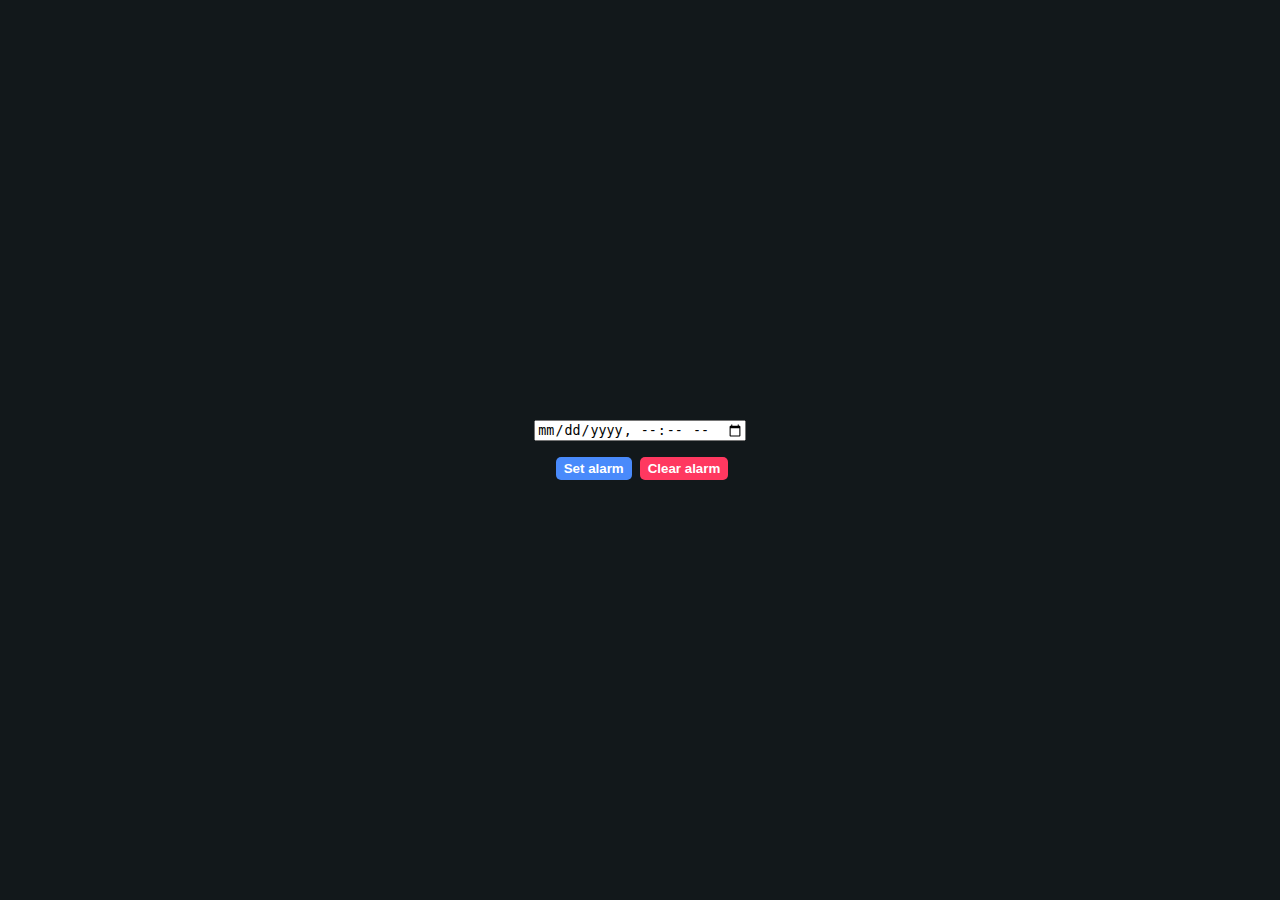
<file: index.html>
<!DOCTYPE html>
<html lang="en">
<head>
    <meta charset="UTF-8">
    <meta http-equiv="X-UA-Compatible" content="IE=edge">
    <meta name="viewport" content="width=device-width, initial-scale=1.0">
    <link rel="preconnect" href="https://fonts.gstatic.com">
    <link href="https://fonts.googleapis.com/css2?family=Orbitron&display=swap" rel="stylesheet">
    <link rel="stylesheet" href="style1.css">
    <title>Clock</title>
</head>
<body>
    <section class="container">
        <div id="clock"></div>
        <input onchange="setAlarmTime(this.value)" name="alarmTime" type="datetime-local">
        <div class="controls">
            <button onclick="setAlarm()" class="button set-alarm">Set alarm</button>
            <button onclick="clearAlarm()" class="button clear-alarm">Clear alarm</button>
        </div>
    </section>
    <script src="script1.js"></script>
</body>
</html>
</file>
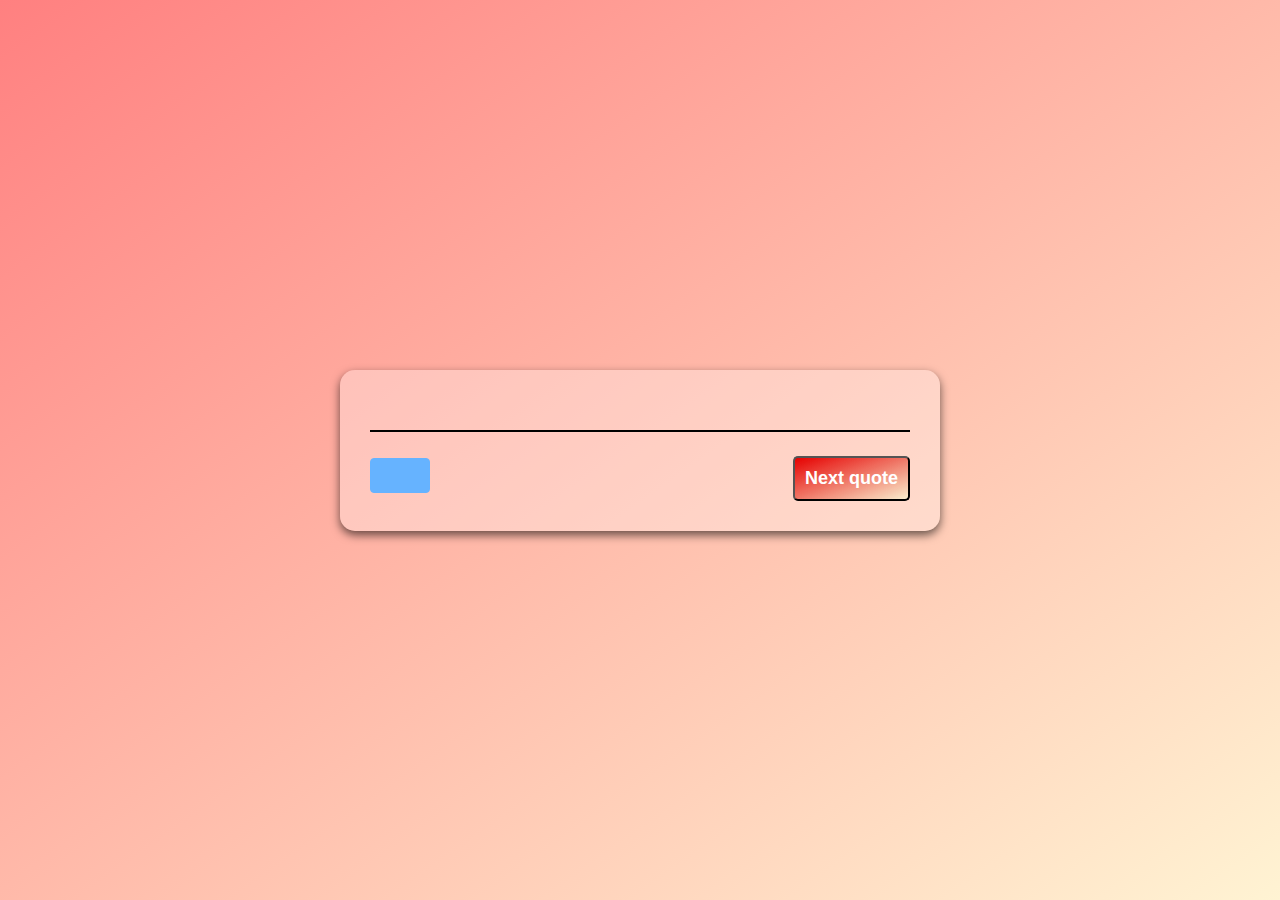
<file: problem2/index.html>
<!DOCTYPE html>
<html>
    <head>
        <!--META information-->
        <meta charset="UTF-8">
        <meta name="description" content="Random Quote Generator">
        <meta name="keywords" content="HTML,CSS,JavaScript, Quotes, API">
        <meta name="author" content="Neha Soni">
        <meta name="viewport" content="width=device-width, initial-scale=1.0">
      

        <title>Random Quote Generator</title>


        <link rel="stylesheet" href="style.css">

      
        <link rel="stylesheet" href="https://cdnjs.cloudflare.com/ajax/libs/font-awesome/5.15.1/css/all.min.css" integrity="sha512-+4zCK9k+qNFUR5X+cKL9EIR+ZOhtIloNl9GIKS57V1MyNsYpYcUrUeQc9vNfzsWfV28IaLL3i96P9sdNyeRssA==" crossorigin="anonymous" />
    </head>
    <body>
     
        <div class="container">
            
            <h1>
            <i class="fas fa-quote-left"></i>
            <span class="quote" id="quote"></span>
            <i class="fas fa-quote-right"></i>
            </h1>
         
            <p class="author" id="author"></p>

            <hr/>
            <div class="buttons">
               
                <a class="twitter" id="tweet" href="https://twitter.com/intent/tweet?text=Greetings" data-size="large" target="_blank" rel="noopener noreferrer"><i class="fab fa-twitter"></i></a>

   
                <button class="next" onclick="getNewQuote()">Next quote</button>
            </div>
        </div>

        <!--LINK CUSTOM JS FILE-->
        <script src="script.js"></script>
    </body>
</html>
</file>
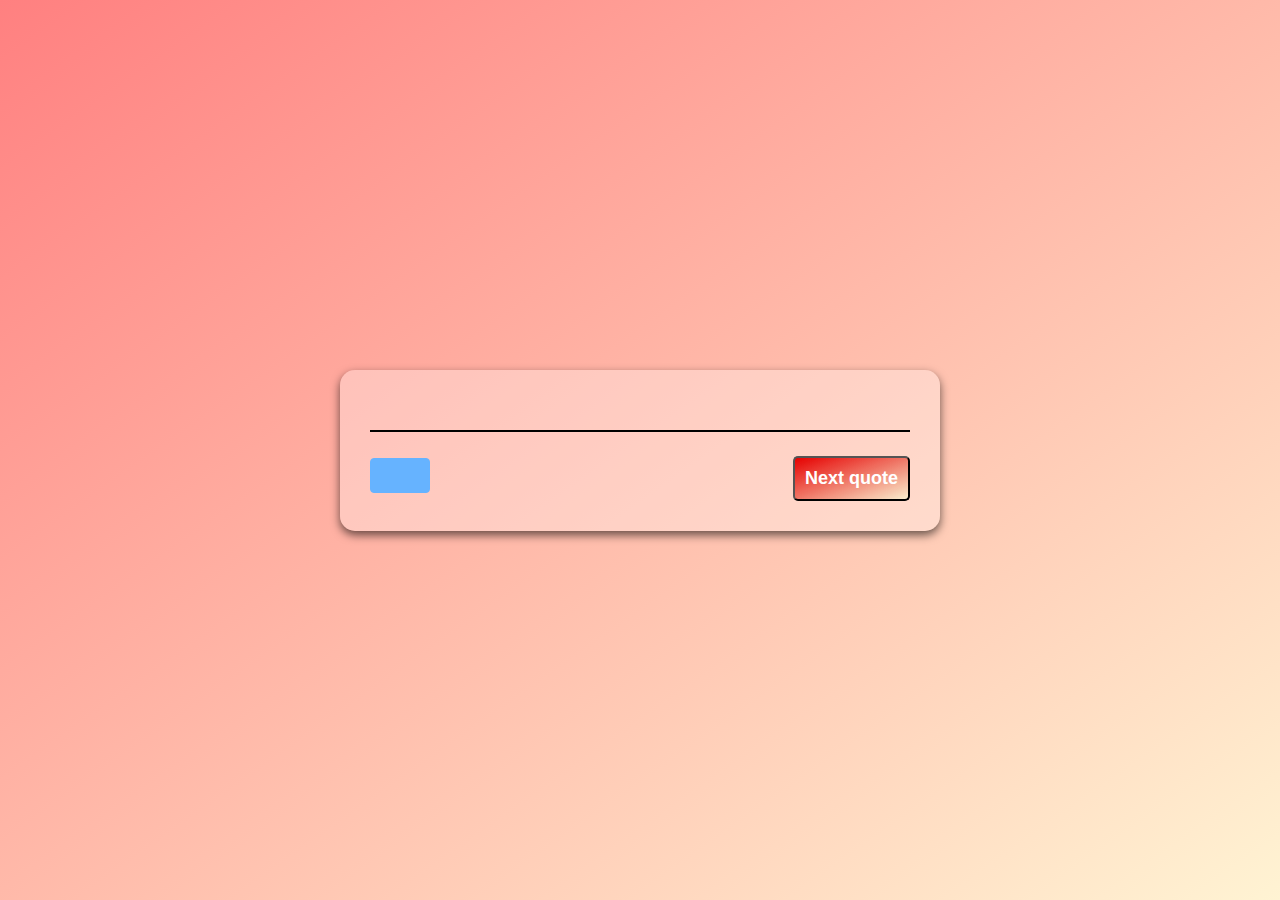
<file: problem2/index2.html>
<!DOCTYPE html>
<html>
    <head>
        <!--META information-->
        <meta charset="UTF-8">
        <meta name="description" content="Random Quote Generator">
        <meta name="keywords" content="HTML,CSS,JavaScript, Quotes, API">
        <meta name="author" content="Neha Soni">
        <meta name="viewport" content="width=device-width, initial-scale=1.0">
      

        <title>Random Quote Generator</title>


        <link rel="stylesheet" href="style2.css">

      
        <link rel="stylesheet" href="https://cdnjs.cloudflare.com/ajax/libs/font-awesome/5.15.1/css/all.min.css" integrity="sha512-+4zCK9k+qNFUR5X+cKL9EIR+ZOhtIloNl9GIKS57V1MyNsYpYcUrUeQc9vNfzsWfV28IaLL3i96P9sdNyeRssA==" crossorigin="anonymous" />
    </head>
    <body>
     
        <div class="container">
            
            <h1>
            <i class="fas fa-quote-left"></i>
            <span class="quote" id="quote"></span>
            <i class="fas fa-quote-right"></i>
            </h1>
         
            <p class="author" id="author"></p>

            <hr/>
            <div class="buttons">
               
                <a class="twitter" id="tweet" href="https://twitter.com/intent/tweet?text=Greetings" data-size="large" target="_blank" rel="noopener noreferrer"><i class="fab fa-twitter"></i></a>

   
                <button class="next" onclick="getNewQuote()">Next quote</button>
            </div>
        </div>

        <!--LINK CUSTOM JS FILE-->
        <script src="script2.js"></script>
    </body>
</html>
</file>
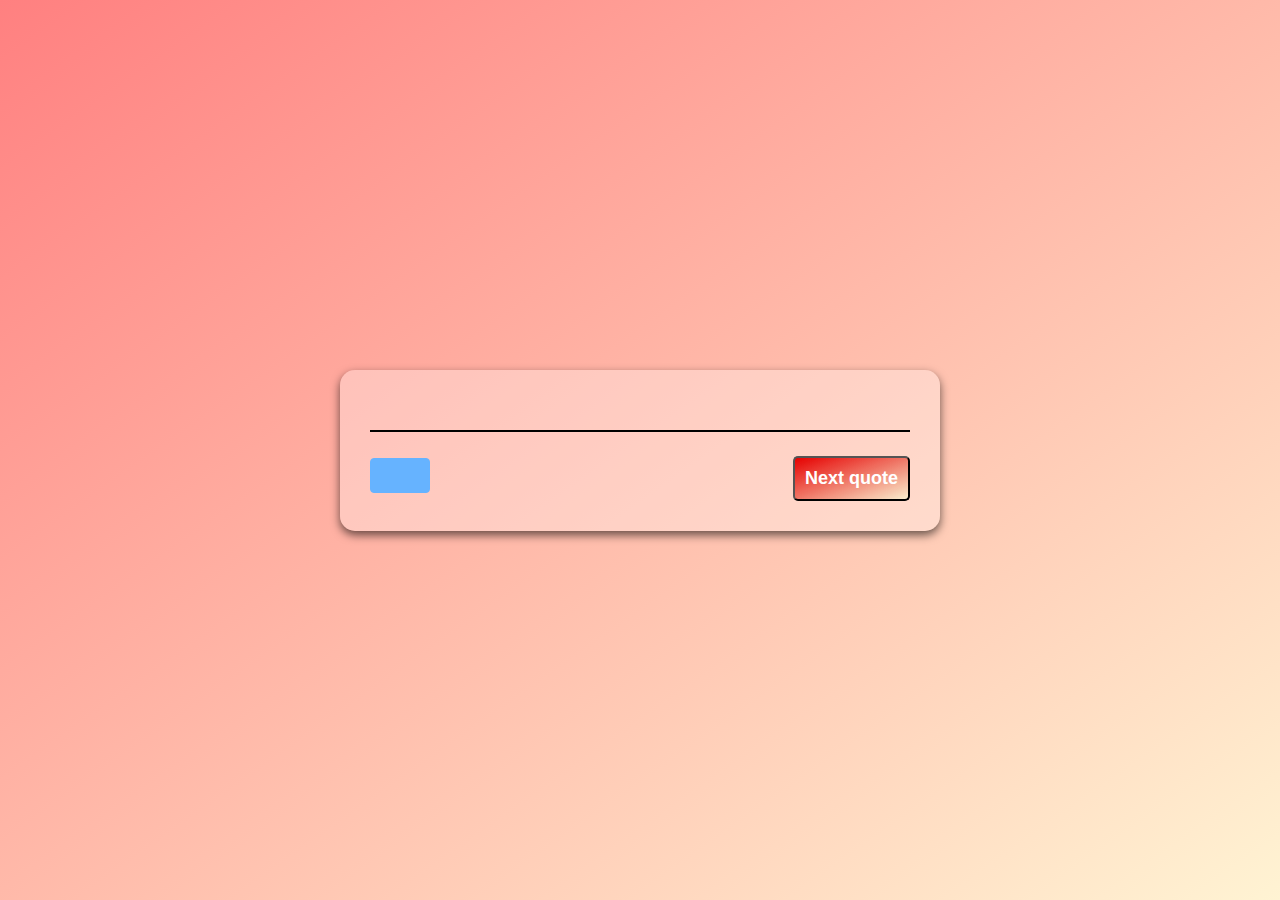
<file: problem2/problem2.html>
<!DOCTYPE html>
<html>
    <head>
        <!--META information-->
        <meta charset="UTF-8">
        <meta name="description" content="Random Quote Generator">
        <meta name="keywords" content="HTML,CSS,JavaScript, Quotes, API">
        <meta name="author" content="Neha Soni">
        <meta name="viewport" content="width=device-width, initial-scale=1.0">
      

        <title>Random Quote Generator</title>


        <link rel="stylesheet" href="problem2.css">

      
        <link rel="stylesheet" href="https://cdnjs.cloudflare.com/ajax/libs/font-awesome/5.15.1/css/all.min.css" integrity="sha512-+4zCK9k+qNFUR5X+cKL9EIR+ZOhtIloNl9GIKS57V1MyNsYpYcUrUeQc9vNfzsWfV28IaLL3i96P9sdNyeRssA==" crossorigin="anonymous" />
    </head>
    <body>
     
        <div class="container">
            
            <h1>
            <i class="fas fa-quote-left"></i>
            <span class="quote" id="quote"></span>
            <i class="fas fa-quote-right"></i>
            </h1>
         
            <p class="author" id="author"></p>

            <hr/>
            <div class="buttons">
               
                <a class="twitter" id="tweet" href="https://twitter.com/intent/tweet?text=Greetings" data-size="large" target="_blank" rel="noopener noreferrer"><i class="fab fa-twitter"></i></a>

   
                <button class="next" onclick="getNewQuote()">Next quote</button>
            </div>
        </div>

        <!--LINK CUSTOM JS FILE-->
        <script src="problem2.js"></script>
    </body>
</html>
</file>
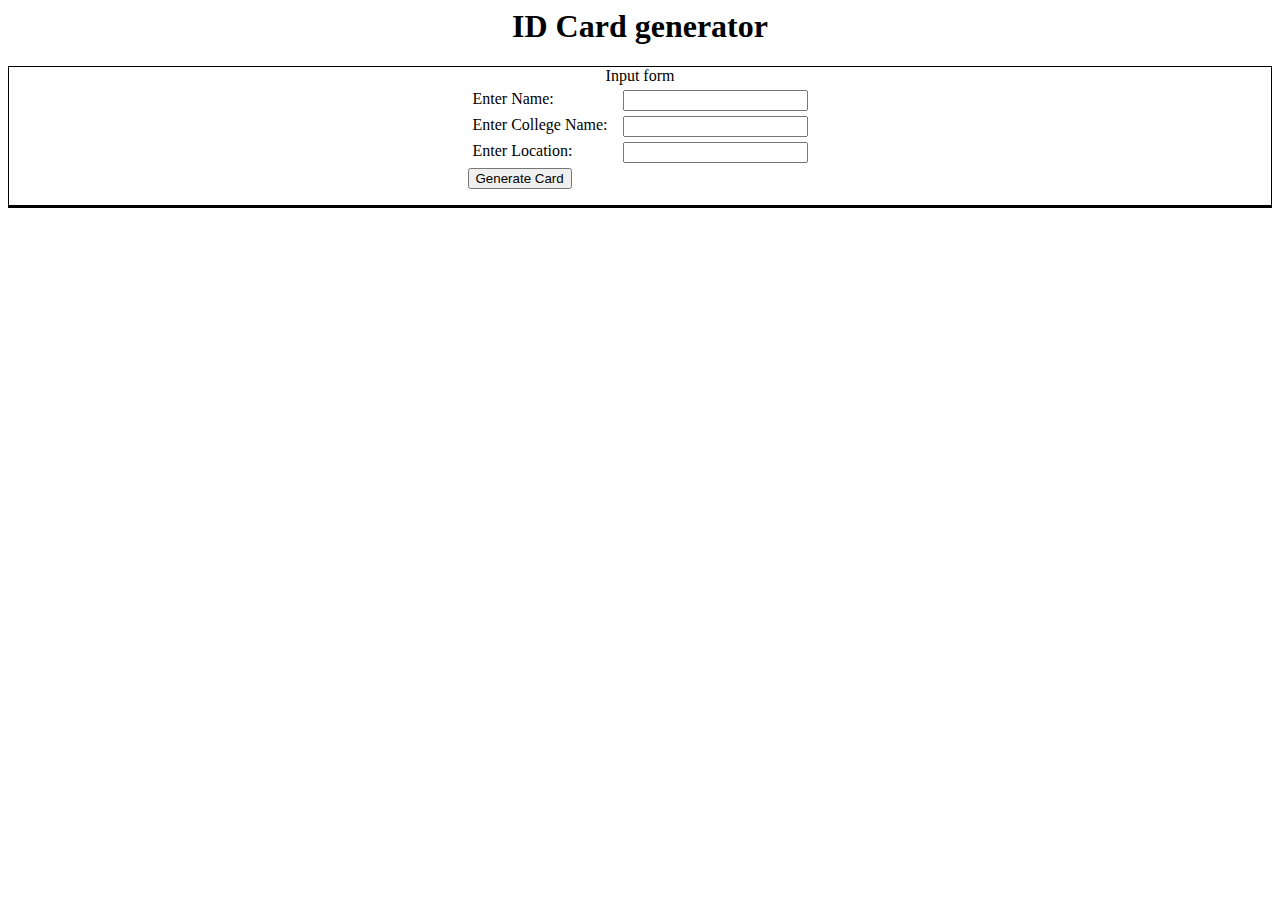
<file: problem3/problem3.html>
<html>
    <head>
        <title>
            ID Card generator
        </title>
        <link rel="stylesheet" href="problem3.css" />
        <link rel="stylesheet" href="https://stackpath.bootstrapcdn.com/font-awesome/4.7.0/css/font-awesome.min.css" />
    </head>
    <body>
        <header class="text-center">
                <h1>ID Card generator</h1>
        </header>
        <div class="container">
            <div class="section-container">
                <div class="text-center">
                    Input form
                </div>
                <form onsubmit="return false">
                    <div class="form-element">
                        <label class="form-label">
                            Enter Name:
                        </label>
                        <input type="text" id="name"/>
                    </div>
                    <div class="form-element">
                        <label class="form-label">
                            Enter College Name:
                        </label>
                        <input type="text" id="collegeName" />
                    </div>
                    <div class="form-element">
                        <label class="form-label">
                            Enter Location:
                        </label>
                        <input type="text" id="location" />
                    </div>
                    <button onclick="generateCard()">Generate Card</button>
                </form>
            </div> 
            <div class="section-container">
                <div class="id-card-container" id="collegeCard">
                    <div class="text-center">
                        Generated Card
                    </div>
                    <div class="card-container">
                        <div class="card-wrapper">
                            <div class="user-card">
                                <span class="user-photo">
                                    <i class="fa fa-user"></i>
                                </span>
                            </div>
                            <div class="general-information">
                            <div class="card-element card-name">
                                <span>Name:</span>
                                <span id="cardName"></span>
                            </div>
                            <div class="card-element college-name">
                                <span>College Name:</span>
                                <span id="cardCollegeName"></span>
                            </div>
                            <div class="card-element college-name">
                                <span>Location:</span>
                                <span id="cardLocation"></span>
                            </div>
                            </div>
                        </div>
                    </div>
                </div>
            </div>    
        </div>
        <script src="problem3.js"></script>
    </body>
</html>
</file>
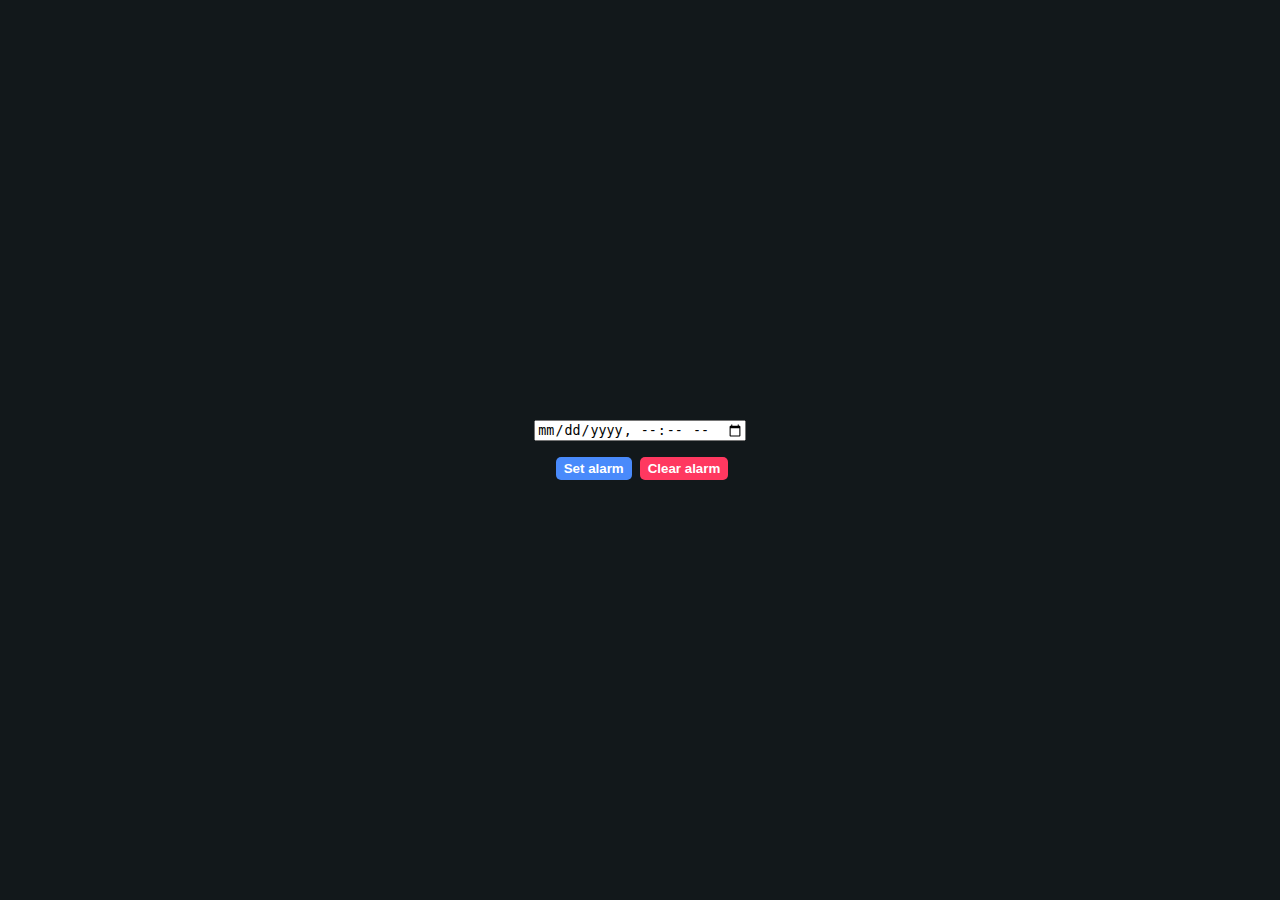
<file: problem2/problem1/problem1.html>
<!DOCTYPE html>
<html lang="en">
<head>
    <meta charset="UTF-8">
    <meta http-equiv="X-UA-Compatible" content="IE=edge">
    <meta name="viewport" content="width=device-width, initial-scale=1.0">
    <link rel="preconnect" href="https://fonts.gstatic.com">
    <link href="https://fonts.googleapis.com/css2?family=Orbitron&display=swap" rel="stylesheet">
    <link rel="stylesheet" href="problem1.css">
    <title>Clock</title>
</head>
<body>
    <section class="container">
        <div id="clock"></div>
        <input onchange="setAlarmTime(this.value)" name="alarmTime" type="datetime-local">
        <div class="controls">
            <button onclick="setAlarm()" class="button set-alarm">Set alarm</button>
            <button onclick="clearAlarm()" class="button clear-alarm">Clear alarm</button>
        </div>
    </section>
    <script src="problem1.js"></script>
</body>
</html>
</file>
<file: style1.css>
body,html {
    margin: 0;
    padding: 0;
    background-color: #12181B;
}
* {
    box-sizing: border-box;
}

.container {
    min-height: 100vh;
    display: flex;
    flex-direction: column;
    justify-content: center;
    align-items: center;
}

#clock {
    font-family: 'Orbitron', sans-serif;
    font-size: 15vw;
    background-image: linear-gradient(180deg,
        rgba(99,253,136,1) 0%,
        rgba(51,197,142,1) 50%,
        rgba(39,97,116,1) 100%);
    background-clip: text;
    -webkit-background-clip: text;
    -moz-background-clip: text;
    -webkit-text-fill-color: transparent; 
    -moz-text-fill-color: transparent;
}

.controls {
    margin-top: 16px;
}

.button {
    font-weight: bold;
    border-radius: 5px;
    border: none;
    color: white;
    padding: 4px 8px;
    margin-left: 4px;
    cursor: pointer;
}

.set-alarm {
    background-color: #498AFB;
}

.clear-alarm {
    background-color: #FF3860;
}
</file>
<file: problem2/style.css>
*{
    margin:0;
    padding:0;
    box-sizing: border-box;
}

body{
    min-height:100vh;
    transition: 0.5s;
    transition-timing-function: ease-in;
    background-image: linear-gradient(to right bottom, rgb(255, 128, 128), #ffedbca8);
    display: flex;
    align-items: center;
    justify-content: center;

}

.container
{
    display: flex;
    flex-direction: column;
    align-items: center;
    padding: 30px;
    box-shadow: 0 4px 10px rgba(0, 0, 0, 0.6);
    border-radius: 15px;
    width: 600px;
    background-color: rgba(255, 255, 255, 0.3);
    margin: 10px;

}
.fa-quote-left, .fa-quote-right {
    font-size: 35px;
    color: rgb(179, 0, 0);
}
.quote
{
    text-align: center;
    font-size: 40px;
    font-weight: bold;
}
.author 
{

    margin:10px;
    text-align: right;
    font-size: 25px;
    font-style: italic;
    font-family: cursive;
}
hr {
    margin: 10px 0;
    width: 100%;
    border: 1px solid black;
    background-color: black;
}
.buttons {
    width: 100%;
    display: flex;
    justify-content: space-between;
    align-items: center;
    margin-top: 9px;
}
.twitter
{
    border:1px solid rgb(102, 179, 255);
    border-radius: 4px;
    background-color: rgb(102, 179, 255);
    color: white;
    text-align: center;
    font-size: 1.8em;
    width: 60px;
    height: 35px;
    line-height: 40px;
}
.next
{
    font-size:18px;
    border-radius: 5px;
    cursor:pointer;
    padding: 10px;
    margin-top: 5px;
    font-weight: bold;
    color: white;
    background-image: linear-gradient(to right bottom, rgb(230, 0, 0), #ffedbca8);
}
.container:hover
{
    box-shadow: 0 10px 10px rgb(230, 0, 0);
}
</file>
<file: problem2/style2.css>
*{
    margin:0;
    padding:0;
    box-sizing: border-box;
}

body{
    min-height:100vh;
    transition: 0.5s;
    transition-timing-function: ease-in;
    background-image: linear-gradient(to right bottom, rgb(255, 128, 128), #ffedbca8);
    display: flex;
    align-items: center;
    justify-content: center;

}

.container
{
    display: flex;
    flex-direction: column;
    align-items: center;
    padding: 30px;
    box-shadow: 0 4px 10px rgba(0, 0, 0, 0.6);
    border-radius: 15px;
    width: 600px;
    background-color: rgba(255, 255, 255, 0.3);
    margin: 10px;

}
.fa-quote-left, .fa-quote-right {
    font-size: 35px;
    color: rgb(179, 0, 0);
}
.quote
{
    text-align: center;
    font-size: 40px;
    font-weight: bold;
}
.author 
{

    margin:10px;
    text-align: right;
    font-size: 25px;
    font-style: italic;
    font-family: cursive;
}
hr {
    margin: 10px 0;
    width: 100%;
    border: 1px solid black;
    background-color: black;
}
.buttons {
    width: 100%;
    display: flex;
    justify-content: space-between;
    align-items: center;
    margin-top: 9px;
}
.twitter
{
    border:1px solid rgb(102, 179, 255);
    border-radius: 4px;
    background-color: rgb(102, 179, 255);
    color: white;
    text-align: center;
    font-size: 1.8em;
    width: 60px;
    height: 35px;
    line-height: 40px;
}
.next
{
    font-size:18px;
    border-radius: 5px;
    cursor:pointer;
    padding: 10px;
    margin-top: 5px;
    font-weight: bold;
    color: white;
    background-image: linear-gradient(to right bottom, rgb(230, 0, 0), #ffedbca8);
}
.container:hover
{
    box-shadow: 0 10px 10px rgb(230, 0, 0);
}
</file>
<file: problem2/problem2.css>
*{
    margin:0;
    padding:0;
    box-sizing: border-box;
}

body{
    min-height:100vh;
    transition: 0.5s;
    transition-timing-function: ease-in;
    background-image: linear-gradient(to right bottom, rgb(255, 128, 128), #ffedbca8);
    display: flex;
    align-items: center;
    justify-content: center;

}

.container
{
    display: flex;
    flex-direction: column;
    align-items: center;
    padding: 30px;
    box-shadow: 0 4px 10px rgba(0, 0, 0, 0.6);
    border-radius: 15px;
    width: 600px;
    background-color: rgba(255, 255, 255, 0.3);
    margin: 10px;

}
.fa-quote-left, .fa-quote-right {
    font-size: 35px;
    color: rgb(179, 0, 0);
}
.quote
{
    text-align: center;
    font-size: 40px;
    font-weight: bold;
}
.author 
{

    margin:10px;
    text-align: right;
    font-size: 25px;
    font-style: italic;
    font-family: cursive;
}
hr {
    margin: 10px 0;
    width: 100%;
    border: 1px solid black;
    background-color: black;
}
.buttons {
    width: 100%;
    display: flex;
    justify-content: space-between;
    align-items: center;
    margin-top: 9px;
}
.twitter
{
    border:1px solid rgb(102, 179, 255);
    border-radius: 4px;
    background-color: rgb(102, 179, 255);
    color: white;
    text-align: center;
    font-size: 1.8em;
    width: 60px;
    height: 35px;
    line-height: 40px;
}
.next
{
    font-size:18px;
    border-radius: 5px;
    cursor:pointer;
    padding: 10px;
    margin-top: 5px;
    font-weight: bold;
    color: white;
    background-image: linear-gradient(to right bottom, rgb(230, 0, 0), #ffedbca8);
}
.container:hover
{
    box-shadow: 0 10px 10px rgb(230, 0, 0);
}
</file>
<file: problem3/problem3.css>
.container {
    display: flex;
    flex-direction: column;
  }
  
  .text-center {
    text-align: center;
  }
  
  .section-container {
    display: flex;
    justify-content: center;
    align-items: center;
    flex-direction: column;
    border: 1px solid black;
  }
  
  .form-element {
    margin: 5px;
    min-width: 200px;
    display: flex;
  }
  
  .form-label {
    min-width: 150px;
  }
  
  .id-card-container {
    display: none;
  }
  
  .card-container {
    width: 90vw;
    height: 300px;
    border-radius: 10px;
    margin: 10px;
    background: #fceeb5;
    font-family: Abel, Arial, Verdana, sans-serif;
    display: flex;
    align-items: center;
    justify-content: center;
  }
  
  .card-wrapper {
    width: 80vw;
    height: 250px;
    background-color: #fff;
    background: linear-gradient(#f8f8f8, #fff);
    box-shadow: 0 8px 16px -8px rgba(0, 0, 0, 0.4);
    border-radius: 6px;
    overflow: hidden;
    position: relative;
    margin: 1.5rem;
    display: flex;
  }
  
  .user-card {
    width: 30vw;
    height: 100%;
    position: relative;
    background: linear-gradient(#92bca6, #a2ccb6);
    display: flex;
    justify-content: center;
    align-items: center;
  }
  
  .general-information {
    width: 60vw;
    height: 100%;
    display: flex;
    flex-direction: column;
    justify-content: center;
  }
  
  .user-photo {
    font-size: 7em;
  }
  
  .card-element {
    margin-left: 10px;
    margin-bottom: 15px;
  }
  
  .card-name {
    font-size: 1.5rem;
  }
  
  .college-name {
    font-size: 1.2rem;
  }
</file>
<file: problem2/problem1/problem1.css>
body,html {
    margin: 0;
    padding: 0;
    background-color: #12181B;
}
* {
    box-sizing: border-box;
}

.container {
    min-height: 100vh;
    display: flex;
    flex-direction: column;
    justify-content: center;
    align-items: center;
}

#clock {
    font-family: 'Orbitron', sans-serif;
    font-size: 15vw;
    background-image: linear-gradient(180deg,
        rgba(99,253,136,1) 0%,
        rgba(51,197,142,1) 50%,
        rgba(39,97,116,1) 100%);
    background-clip: text;
    -webkit-background-clip: text;
    -moz-background-clip: text;
    -webkit-text-fill-color: transparent; 
    -moz-text-fill-color: transparent;
}

.controls {
    margin-top: 16px;
}

.button {
    font-weight: bold;
    border-radius: 5px;
    border: none;
    color: white;
    padding: 4px 8px;
    margin-left: 4px;
    cursor: pointer;
}

.set-alarm {
    background-color: #498AFB;
}

.clear-alarm {
    background-color: #FF3860;
}
</file>
